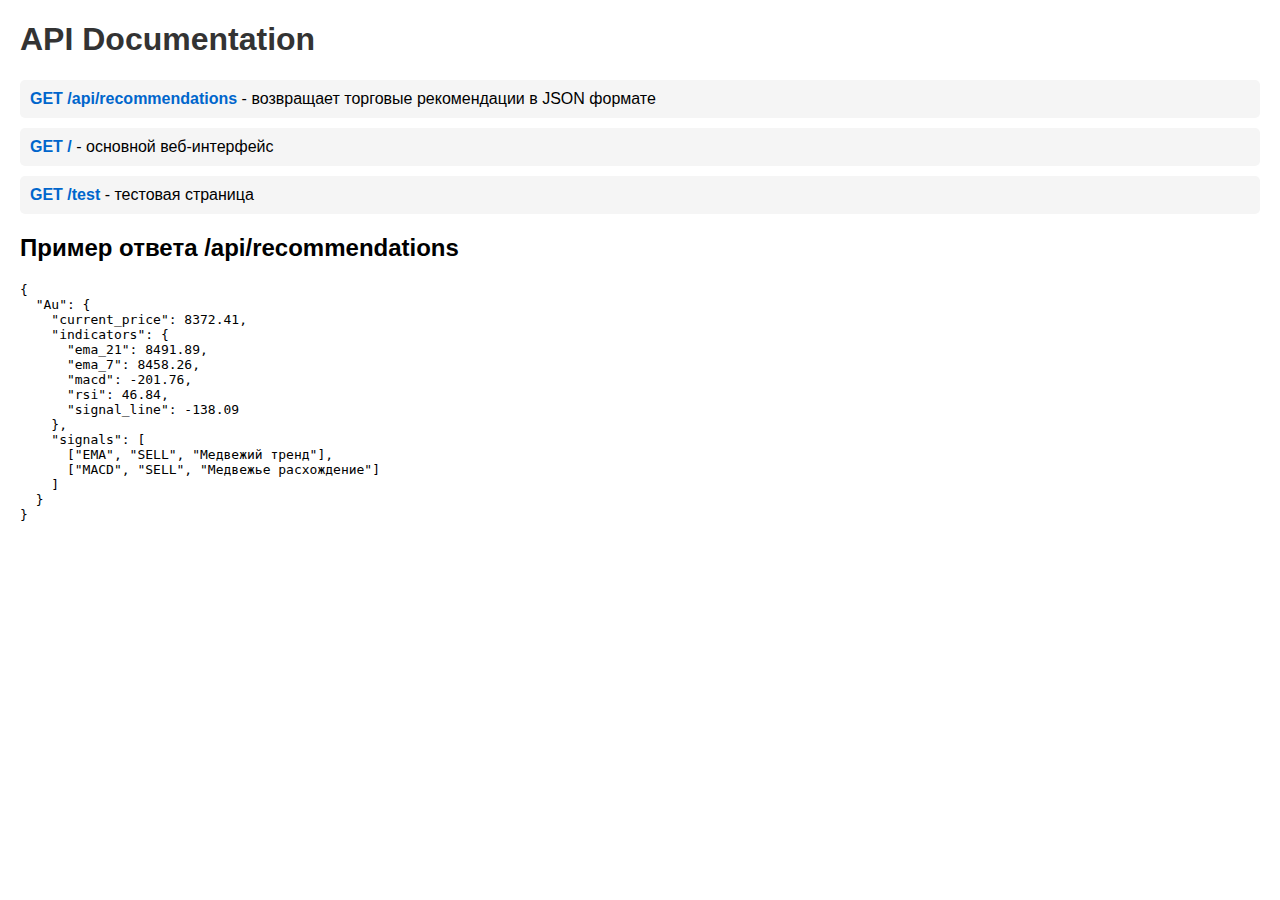
<file: code_example/templates/docs.html>
<!DOCTYPE html>
<html>
<head>
    <title>API Documentation</title>
    <style>
        body { font-family: Arial, sans-serif; margin: 20px; }
        h1 { color: #333; }
        ul { list-style-type: none; padding: 0; }
        li { margin: 10px 0; padding: 10px; background: #f5f5f5; border-radius: 5px; }
        strong { color: #0066cc; }
    </style>
</head>
<body>
    <h1>API Documentation</h1>
    <ul>
        <li><strong>GET /api/recommendations</strong> - возвращает торговые рекомендации в JSON формате</li>
        <li><strong>GET /</strong> - основной веб-интерфейс</li>
        <li><strong>GET /test</strong> - тестовая страница</li>
    </ul>
    
    <h2>Пример ответа /api/recommendations</h2>
    <pre>{
  "Au": {
    "current_price": 8372.41,
    "indicators": {
      "ema_21": 8491.89,
      "ema_7": 8458.26,
      "macd": -201.76,
      "rsi": 46.84,
      "signal_line": -138.09
    },
    "signals": [
      ["EMA", "SELL", "Медвежий тренд"],
      ["MACD", "SELL", "Медвежье расхождение"]
    ]
  }
}</pre>
</body>
</html>
</file>
